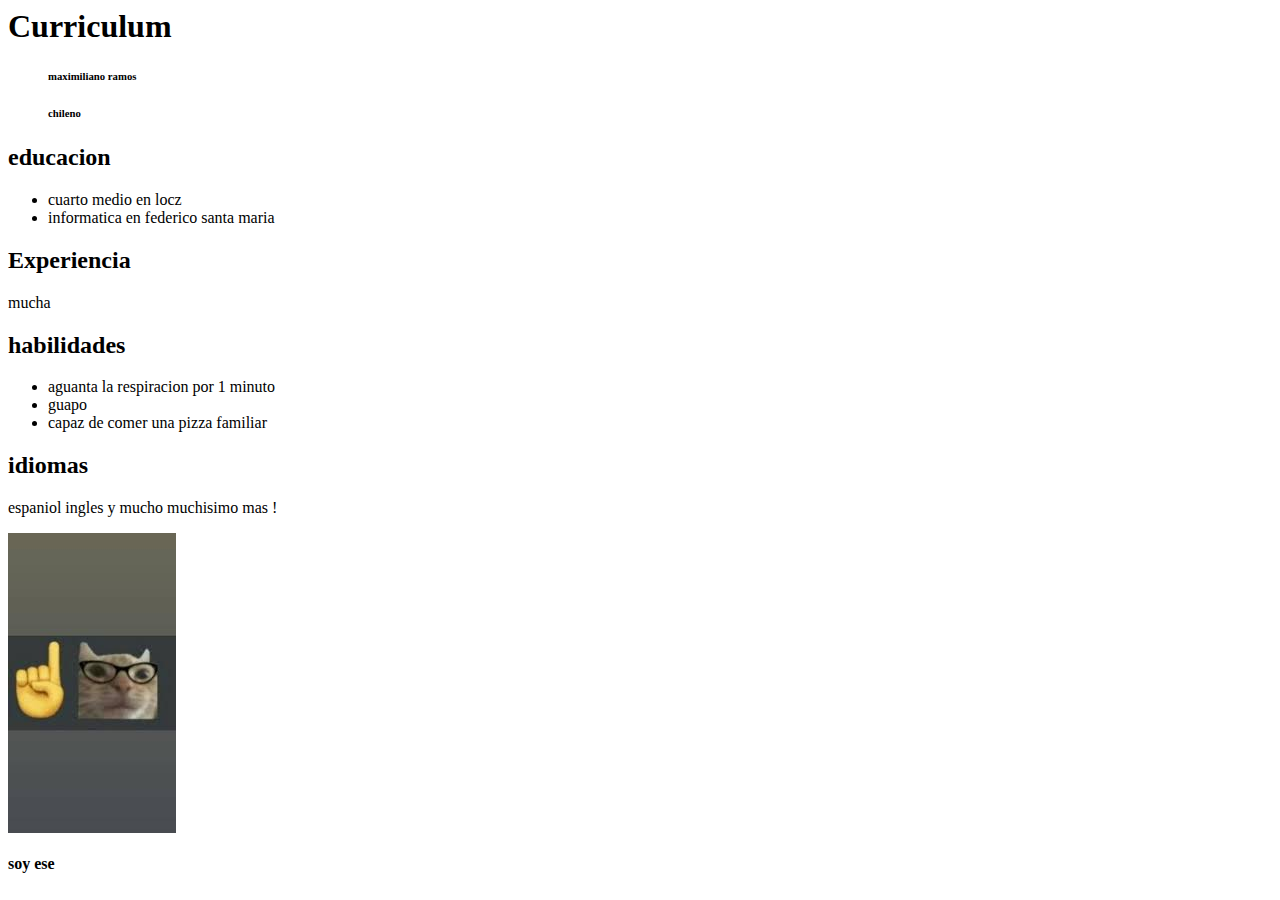
<file: index.html>
<html>  

  <head>
    <title>CV de Maximiliano</title>
    <meta charset="UTF-8">
  </head> 

  

  <body>
    
    <div id="todo">
        <header id="cabezera"> 
            <h1>Curriculum</h1>
            <ul>
                <h6>
                    maximiliano ramos
                </h6>
                <h6>
                    chileno
                </h6>
            </ul>
        </header>

        <section id="contenido"> 
             <article id="educacion">
                <h2>educacion</h2>
                <ul>
                    <li>cuarto medio en locz</li>
                    <li>informatica en federico santa maria</li>
                </ul>
             </article>
             <article id="experiencia">
                <h2>Experiencia</h2>

                <p>
                    mucha
                </p>


             </article>
             <article id="habilidades">
                <h2>habilidades</h2>
                <ul>
                    <li>aguanta la respiracion por 1 minuto</li>
                    <li>guapo</li>
                    <li>capaz de comer una pizza familiar</li>
                </ul>
             </article>
             <article id="idiomas">
                <h2>idiomas</h2>
                <p>
                    espaniol ingles y mucho muchisimo mas !
                </p>
             </article>
        </section>  

        <aside>
            <img src="download.jpg" alt="yo">
            <h4>soy ese</h4>
        </aside>
    
    </div>
  </body> 
</html>
</file>
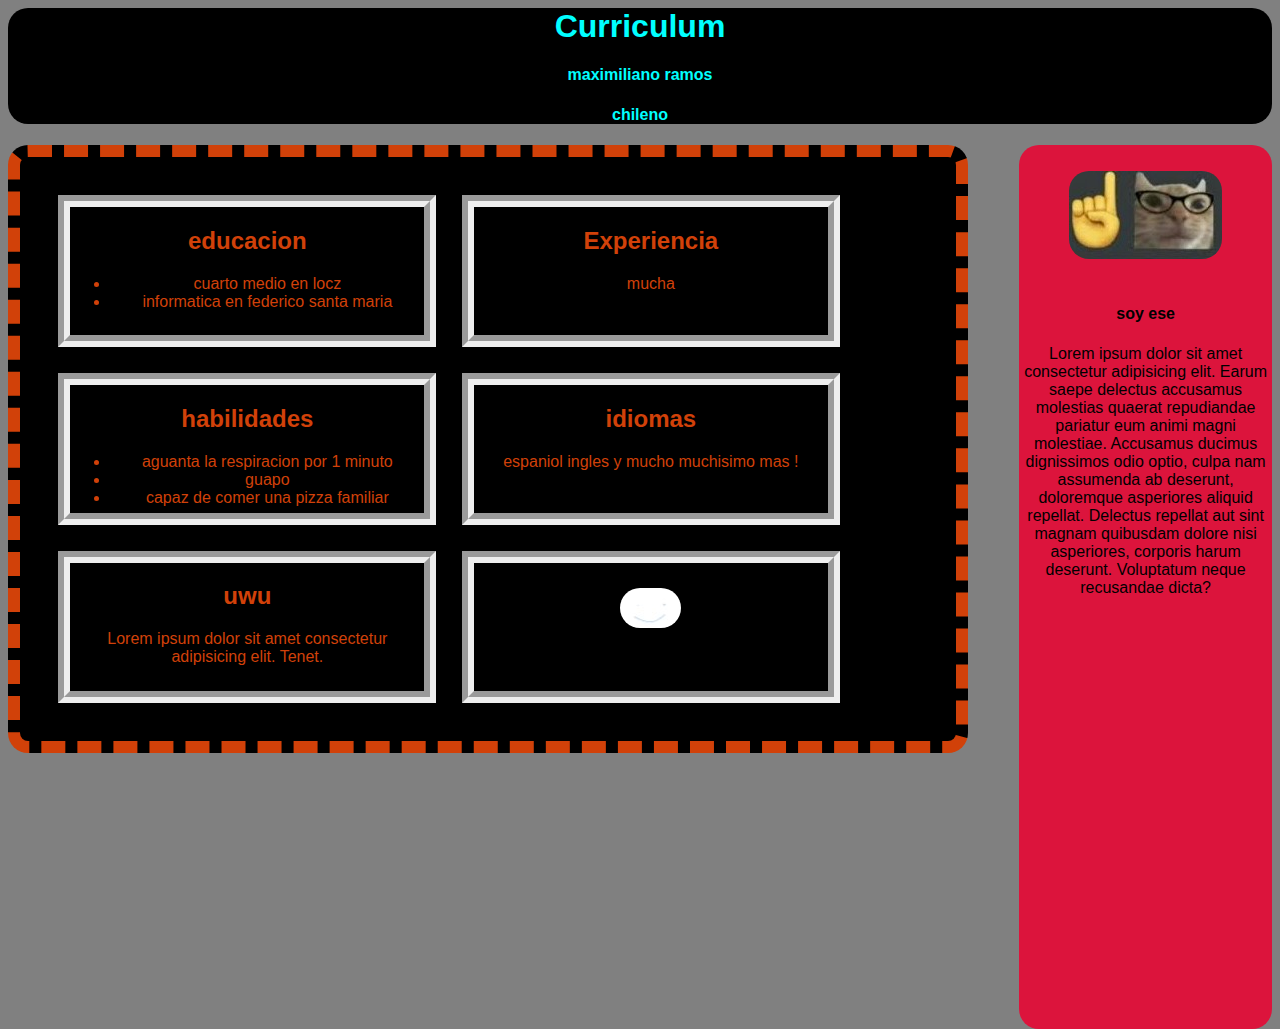
<file: repo-cv/index.html>
<html>  

  <head>
    <title>CV de Maximiliano</title>
    <meta charset="UTF-8">
    <link rel="stylesheet" href="css/estilo.css">
  </head> 

  

  <body>
    
    <div id="todo">
        <header id="cabezera"> 
            <h1>Curriculum</h1>
            <h4> maximiliano ramos </h4>
            <h4> chileno </h4>
        </header>

        <section id="contenido"> 
             <article id="educacion">
                <h2>educacion</h2>
                <ul>
                    <li>cuarto medio en locz</li>
                    <li>informatica en federico santa maria</li>
                </ul>
             </article>
             <article id="experiencia">
                <h2>Experiencia</h2>

                <p>
                    mucha
                </p>


             </article>
             <article id="habilidades">
                <h2>habilidades</h2>
                <ul>
                    <li>aguanta la respiracion por 1 minuto</li>
                    <li>guapo</li>
                    <li>capaz de comer una pizza familiar</li>
                </ul>
             </article>
             <article id="idiomas">
                <h2>idiomas</h2>
                <p>
                    espaniol ingles y mucho muchisimo mas !
                </p>
             </article>
             <article id="novo">
                <h2>uwu</h2>
                <p>
                    Lorem ipsum dolor sit amet consectetur adipisicing elit. Tenet.


                </p>


             </article>

             <article>
                <img src="Sin título.jpg" alt="" class="foto">
             </article>
        </section>  

        <aside>
            <img src="download.jpg" alt="yo" class="foto">
            <h4>soy ese</h4>
            <p>Lorem ipsum dolor sit amet consectetur adipisicing elit. Earum saepe delectus accusamus molestias quaerat repudiandae pariatur eum animi magni molestiae. Accusamus ducimus dignissimos odio optio, culpa nam assumenda ab deserunt, doloremque asperiores aliquid repellat. Delectus repellat aut sint magnam quibusdam dolore nisi asperiores, corporis harum deserunt. Voluptatum neque recusandae dicta?</p>
        </aside>
    
    </div>
    <div id="uno" class=""></div>
    <div id="dos"></div>
    <div id="tres"></div>
    <div id="cuatro"></div>
  </body> 
</html>
</file>
<file: repo-cv/css/estilo.css>
#contenido{
    float: left;
    width: 70%;
    height: auto;
    color: rgb(209, 65, 9);
    background-color: black;
    border-radius: 20px;
    border-width: 1vw;
    border-style: dashed;
    padding: 2vw;
    text-align: justify;
    border-radius: 20px;
}
article{
    width: 40%;
    border-width: 1vw;
    margin: 1vw;
    border-style: groove;
    text-align: center;
    float: left;
    height: 10vw;
}
#cabezera{
   text-align: center;
   width: auto;
   float: center;
   background-color: black;
   color: aqua;
   border-radius: 20px;
}

.foto{
    width: auto;
    float: center;
    margin: 2vw;
    border-color: black;
    border-width: 2vw;
    border-radius: 20px;
}

aside{
float: right;
width: 20%;
height: 100%;
background-color: crimson;
text-align: center;
border-radius: 20px;
}

body{
    background-color: grey;
 font-family: 'Lucida Sans', 'Lucida Sans Regular', 'Lucida Grande', 'Lucida Sans Unicode', Geneva, Verdana, sans-serif;
}
</file>
